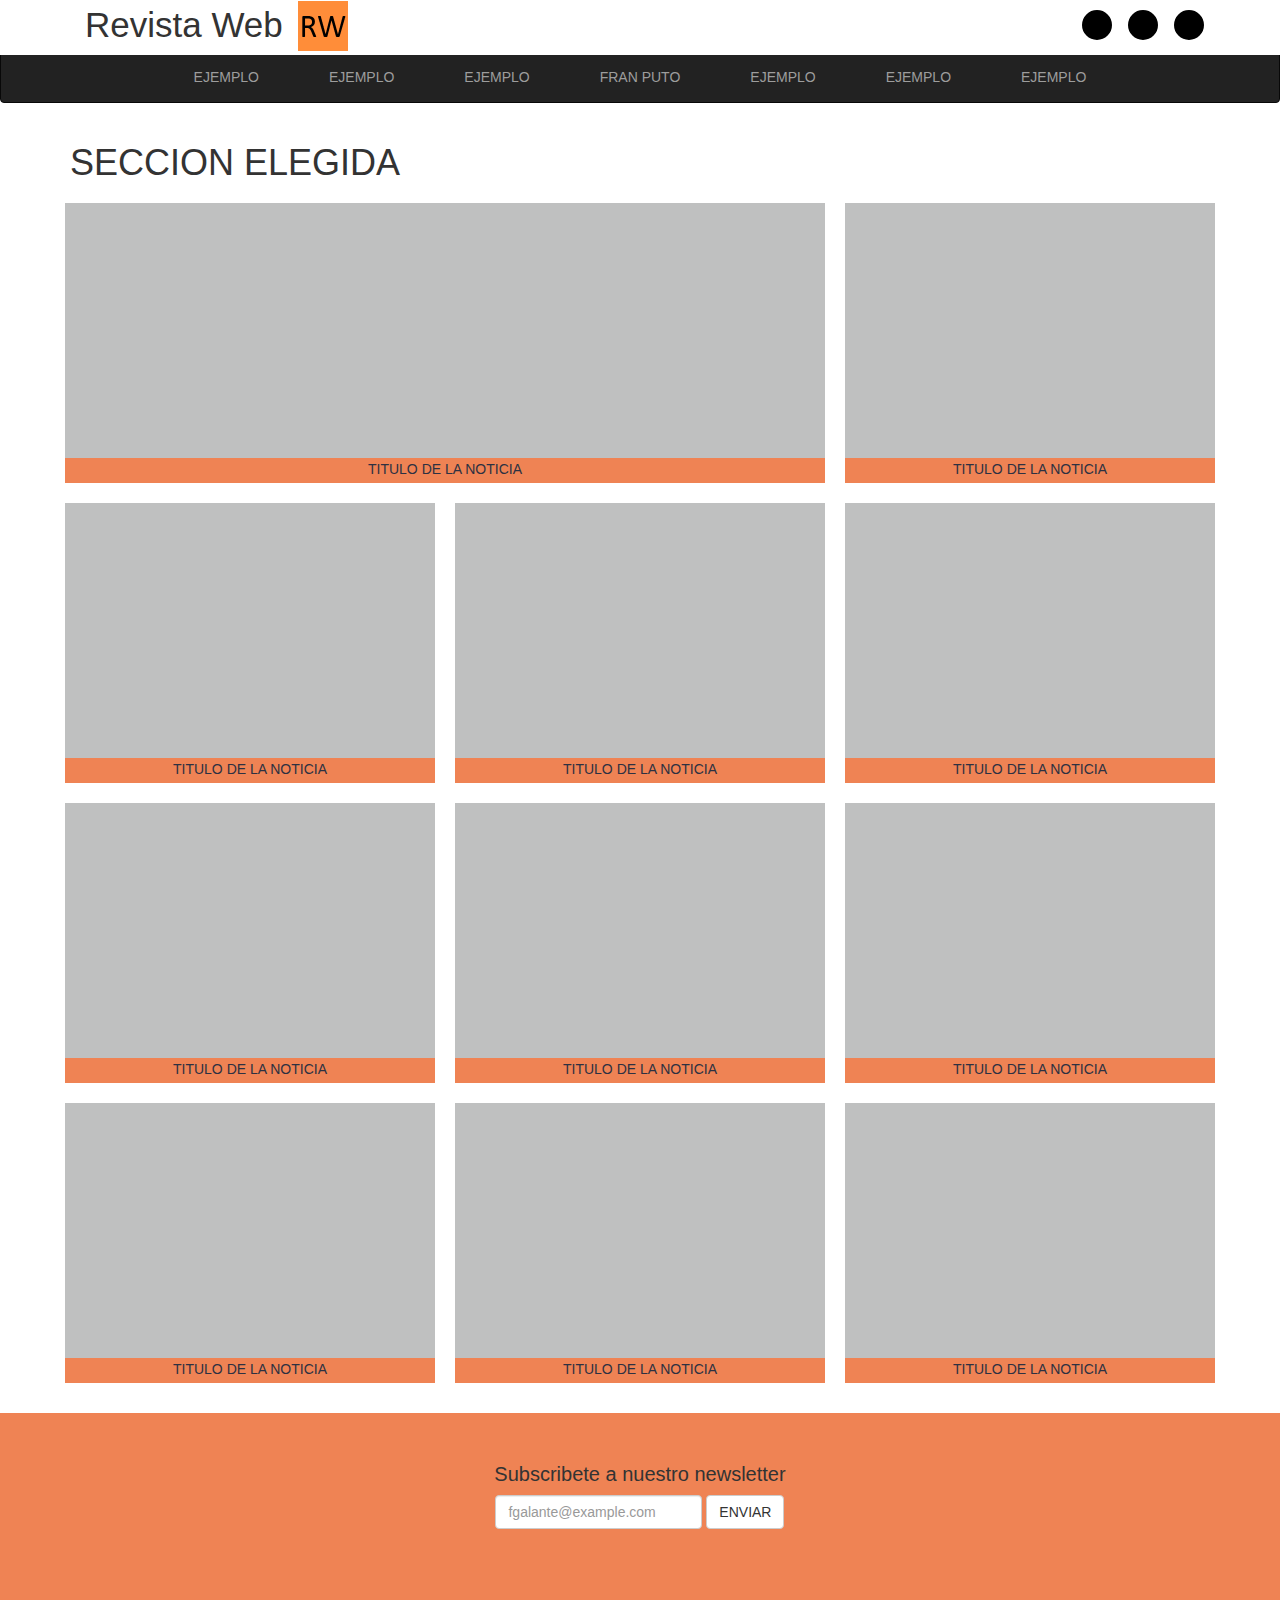
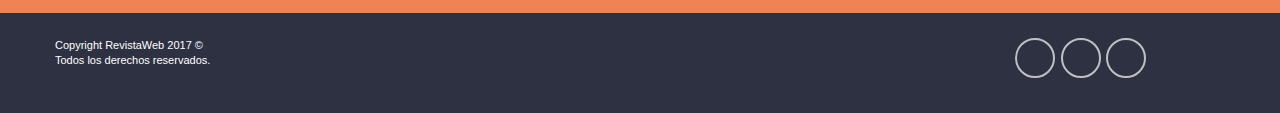
<file: seccion.html>
<!DOCTYPE html>
<html lang="en">
<head>
    <meta charset="UTF-8">
    <meta http-equiv="X-UA-Compatible" content="IE=edge">
    <meta name="viewport" content="width=device-width, initial-scale=1">

    <title>Revista Web</title>

    <link rel="icon" href="images/logos/rw.png">

    <script src="bower_components/jquery/dist/jquery.min.js"></script>
    <script src="bower_components/bootstrap/dist/js/bootstrap.min.js"></script>

    <script src="js/main.js"></script>
    <link rel="stylesheet" href="css/styles.css">
    <link rel="stylesheet" type="text/css" href="http://code.ionicframework.com/ionicons/2.0.1/css/ionicons.min.css">
</head>
<body>

    <section class="barraprincipal0 navbar-fixed-top">
    <div class=" barraprincipal container">
       
                <img id="main-logo" src="images/logos/rw.png">
                <span class="navbar-brand brand-name nombre">Revista Web</span>
                <ul>
                    <a href="www.facebook.com"><li><span class="ion-social-facebook"></span></li></a>
                    <a href="www.twitter.com"><li><span class="ion-social-twitter"></span></li></a>
                    <a href="#"><li><span class="ion-email"></span></li></a>  
                </ul>
            
    </div>
    </section>

    <nav class="navbar navbar-inverse">
        <div class="container ejemplos">
            <div class="navbar-header">
                <button type="button" class="navbar-toggle collapsed" data-toggle="collapse" data-target="#navbar" aria-expanded="false" aria-controls="navbar">
                    <span class="icon-bar"></span>
                    <span class="icon-bar"></span>
                    <span class="icon-bar"></span>
                </button>
                
            </div>
            <div id="navbar" class="collapse navbar-collapse">
                <ul class="nav navbar-nav">
                    <li><a href="seccion.html">ejemplo</a></li>
                    <li><a href="seccion.html">ejemplo</a></li>
                    <li><a href="seccion.html">ejemplo</a></li>
                    <li><a href="seccion.html">fran puto</a></li>
                     <li><a href="seccion.html">ejemplo</a></li>
                    <li><a href="seccion.html">ejemplo</a></li>
                    <li><a href="seccion.html">ejemplo</a></li>
                    
                </ul>
            </div>

        </div>
    </nav>


<section class="container">
    <h1>SECCION ELEGIDA</h1>
    <div class="row">
        <a href="noticia.html">
        <div class="cuadrado-contenedor2 col-md-8">
        <div class="cuadradobig col-sm-12">
            <div class="contenedor">
             <div class="rectangulo-naranja">
                <h3>Titulo de la noticia</h3>
            </div>
            
        <div class="texto-escondido">
            <p>Lorem ipsum dolor sit amet, consectetur adipisicing elit, sed do eiusmod
            tempor incididunt ut labore et dolore magna aliqua. Ut enim ad minim veniam,
            </p>
             </div>
        </div>  
        </div>
        </a>


        </div>

        <a href="noticia.html">
        <div class="cuadrado-contenedor col-md-4">
            <div class="cuadrado col-sm-12">
            <div class="rectangulo-naranja">
                <h3>Titulo de la noticia</h3>
            </div>
            
            <div class="texto-escondido">
            <p>Lorem ipsum dolor sit amet, consectetur adipisicing elit, sed do eiusmod
            tempor incididunt ut labore et dolore magna aliqua. Ut enim ad minim veniam,
            </p>
            </div>    
            </div>
        </div>
        </a> 
        <a href="noticia.html">
        <div class="cuadrado-contenedor col-md-4">
            <div class="cuadrado col-sm-12">
            <div class="rectangulo-naranja">
                <h3>Titulo de la noticia</h3>
            </div>
            
            <div class="texto-escondido">
            <p>Lorem ipsum dolor sit amet, consectetur adipisicing elit, sed do eiusmod
            tempor incididunt ut labore et dolore magna aliqua. Ut enim ad minim veniam,
            </p>
            </div>    
            </div>
        </div>
        </a> 
        <a href="noticia.html">
        <div class="cuadrado-contenedor col-md-4">
            <div class="cuadrado col-sm-12">
            <div class="rectangulo-naranja">
                <h3>Titulo de la noticia</h3>
            </div>
            
            <div class="texto-escondido">
            <p>Lorem ipsum dolor sit amet, consectetur adipisicing elit, sed do eiusmod
            tempor incididunt ut labore et dolore magna aliqua. Ut enim ad minim veniam,
            </p>
            </div>    
            </div>
        </div>
        </a> 
        <a href="noticia.html">
        <div class="cuadrado-contenedor col-md-4">
            <div class="cuadrado col-sm-12">
            <div class="rectangulo-naranja">
                <h3>Titulo de la noticia</h3>
            </div>
            
            <div class="texto-escondido">
            <p>Lorem ipsum dolor sit amet, consectetur adipisicing elit, sed do eiusmod
            tempor incididunt ut labore et dolore magna aliqua. Ut enim ad minim veniam,
            </p>
            </div>    
            </div>
        </div>
        </a> 
        <a href="noticia.html">
        <div class="cuadrado-contenedor col-md-4 col-sm-12">
            <div class="cuadrado col-sm-12">
            <div class="rectangulo-naranja">
                <h3>Titulo de la noticia</h3>
            </div>
            
            <div class="texto-escondido">
            <p>Lorem ipsum dolor sit amet, consectetur adipisicing elit, sed do eiusmod
            tempor incididunt ut labore et dolore magna aliqua. Ut enim ad minim veniam,
            </p>
            </div>    
            </div>
        </div>
        </a> 
        <a href="noticia.html">
        <div class="cuadrado-contenedor col-md-4 col-sm-12">
            <div class="cuadrado col-sm-12">
            <div class="rectangulo-naranja">
                <h3>Titulo de la noticia</h3>
            </div>
            
            <div class="texto-escondido">
            <p>Lorem ipsum dolor sit amet, consectetur adipisicing elit, sed do eiusmod
            tempor incididunt ut labore et dolore magna aliqua. Ut enim ad minim veniam,
            </p>
            </div>    
            </div>
        </div>
        </a> 
        <a href="noticia.html">
        <div class="cuadrado-contenedor col-md-4 col-sm-12">
            <div class="cuadrado col-sm-12">
            <div class="rectangulo-naranja">
                <h3>Titulo de la noticia</h3>
            </div>
            
            <div class="texto-escondido">
            <p>Lorem ipsum dolor sit amet, consectetur adipisicing elit, sed do eiusmod
            tempor incididunt ut labore et dolore magna aliqua. Ut enim ad minim veniam,
            </p>
            </div>    
            </div>
        </div>
        </a> 
        <a href="noticia.html">
        <div class="cuadrado-contenedor col-md-4 col-sm-12">
            <div class="cuadrado col-sm-12">
            <div class="rectangulo-naranja">
                <h3>Titulo de la noticia</h3>
            </div>
            
            <div class="texto-escondido">
            <p>Lorem ipsum dolor sit amet, consectetur adipisicing elit, sed do eiusmod
            tempor incididunt ut labore et dolore magna aliqua. Ut enim ad minim veniam,
            </p>
            </div>    
            </div>
        </div>
        </a> 
        <a href="noticia.html">
        <div class="cuadrado-contenedor col-md-4 col-sm-12">
            <div class="cuadrado col-sm-12">
            <div class="rectangulo-naranja">
                <h3>Titulo de la noticia</h3>
            </div>
            
            <div class="texto-escondido">
            <p>Lorem ipsum dolor sit amet, consectetur adipisicing elit, sed do eiusmod
            tempor incididunt ut labore et dolore magna aliqua. Ut enim ad minim veniam,
            </p>
            </div>    
            </div>
        </div>
        </a> 
        <a href="noticia.html">
        <div class="cuadrado-contenedor col-md-4 col-sm-12">
            <div class="cuadrado col-sm-12">
            <div class="rectangulo-naranja">
                <h3>Titulo de la noticia</h3>
            </div>
            
            <div class="texto-escondido">
            <p>Lorem ipsum dolor sit amet, consectetur adipisicing elit, sed do eiusmod
            tempor incididunt ut labore et dolore magna aliqua. Ut enim ad minim veniam,
            </p>
            </div>    
            </div>
        </div>
        </a> 
       
        
    </div>



</section>
<section class="container-fluid antefooter">

    <div class="row">
        <div class="col-md-4 col-sm-12 col-md-offset-4 newsletter">
            <h5>Subscribete a nuestro newsletter</h5>
            <form class="form-inline">
           <div class="form-group">
           <input type="email" class="form-control" id="exampleInputEmail2" placeholder="fgalante@example.com">
          </div>
          <button type="submit" class="btn btn-default">ENVIAR</button>
          </form>
         </div> 

    </div>

</section>
<footer class="container-fluid">
    <div class="row">
        <div class="col-md-3 col-sm-6">
            <ul>
              <li>
             Copyright RevistaWeb 2017 ©
             </li>
             <li>
             Todos los derechos reservados.
             </li>
            </ul> 
        </div>
        <div class="col-md-3 col-md-offset-6 col-sm-6">
            <ul class="redes">
                <a href="http://www.facebook.com"><li><span class="ion-social-facebook"></span></li></a>
                <a href="http://www.twitter.com"><li><span class="ion-social-twitter"></span></li></a>
                <a href="#"><li><span class="ion-email"></span></li></a>
             </ul>
        </div>
    </div>
</footer>

    
</body>
</html>
</file>
<file: css/styles.css>
@import url(../bower_components/bootstrap/dist/css/bootstrap.min.css);
/* HSL */
/* RGB */
/* line 15, ../sass/_main.scss */
a {
  text-decoration: none;
}
/* line 17, ../sass/_main.scss */
a:hover {
  text-decoration: none;
}

/* line 21, ../sass/_main.scss */
body {
  padding-top: 51px;
}

/* line 25, ../sass/_main.scss */
.barraprincipal0 {
  background: white;
}

/* line 30, ../sass/_main.scss */
.barraprincipal .nombre {
  font-size: 35px;
}
/* line 33, ../sass/_main.scss */
.barraprincipal ul {
  padding-top: 10px;
  display: inline-block;
  float: right;
}
/* line 37, ../sass/_main.scss */
.barraprincipal ul li {
  display: inline-block;
  width: 30px;
  height: 30px;
  border-radius: 50%;
  border: 2px solid black;
  text-align: center;
  padding-top: 3px;
  margin: 0 6px;
  background: black;
}
/* line 47, ../sass/_main.scss */
.barraprincipal ul li:hover {
  border: 2px solid #ef8354;
  background: #ef8354;
}
/* line 50, ../sass/_main.scss */
.barraprincipal ul li:hover span {
  color: black;
}
/* line 54, ../sass/_main.scss */
.barraprincipal ul li span {
  color: white;
  font-size: 15px;
}

/* line 64, ../sass/_main.scss */
#main-logo {
  width: 50px;
  padding-top: 1px;
}

/* line 69, ../sass/_main.scss */
.ejemplos {
  display: flex;
  justify-content: center;
}
/* line 72, ../sass/_main.scss */
.ejemplos li {
  padding: 0 20px;
  text-transform: uppercase;
}

/* line 79, ../sass/_main.scss */
.sliderfotos {
  margin-top: 30px;
  margin-bottom: 15px;
}

/* line 86, ../sass/_main.scss */
.cuadrado-contenedor {
  max-width: 100%;
  height: 300px;
  background: white;
  padding: 10px;
}
/* line 91, ../sass/_main.scss */
.cuadrado-contenedor .cuadrado {
  max-width: 100%;
  height: 280px;
  background: #bfc0c0;
  text-align: center;
  padding: 0;
}
/* line 97, ../sass/_main.scss */
.cuadrado-contenedor .cuadrado .rectangulo-naranja {
  background: #ef8354;
  margin-top: 255px;
  height: 25px;
  max-width: 100%;
}
/* line 102, ../sass/_main.scss */
.cuadrado-contenedor .cuadrado .rectangulo-naranja h3 {
  font-size: 14px;
  color: #2d3142;
  text-transform: uppercase;
  padding-top: 4px;
}
/* line 111, ../sass/_main.scss */
.cuadrado-contenedor .cuadrado:hover .texto-escondido {
  top: 0;
  display: block;
  height: 280px;
  font-size: 14px;
}
/* line 116, ../sass/_main.scss */
.cuadrado-contenedor .cuadrado:hover .texto-escondido p {
  padding: 170px 30px 30px 0px;
  text-decoration: none;
  color: white;
}
/* line 125, ../sass/_main.scss */
.cuadrado-contenedor .cuadrado .texto-escondido {
  display: hidden;
  height: 0px;
  max-width: 100%;
  background: rgba(45, 49, 66, 0.4);
  position: absolute;
  top: 300px;
  transition: 0.2s;
  text-align: left;
  font-size: 0px;
}

/* line 138, ../sass/_main.scss */
.cuadrado-contenedor2 {
  max-width: 100%;
  height: 300px;
  background: white;
  padding: 10px;
}
/* line 144, ../sass/_main.scss */
.cuadrado-contenedor2 .cuadradobig {
  max-width: 100%;
  height: 280px;
  background: #bfc0c0;
  padding: 0;
}
/* line 149, ../sass/_main.scss */
.cuadrado-contenedor2 .cuadradobig .rectangulo-naranja {
  background: #ef8354;
  margin-top: 255px;
  height: 25px;
  text-align: center;
}
/* line 154, ../sass/_main.scss */
.cuadrado-contenedor2 .cuadradobig .rectangulo-naranja h3 {
  font-size: 14px;
  color: #2d3142;
  text-transform: uppercase;
  padding-top: 4px;
}
/* line 163, ../sass/_main.scss */
.cuadrado-contenedor2 .cuadradobig:hover .texto-escondido {
  top: 0;
  display: block;
  height: 280px;
  font-size: 14px;
}
/* line 168, ../sass/_main.scss */
.cuadrado-contenedor2 .cuadradobig:hover .texto-escondido p {
  padding: 190px 30px 30px 0px;
  color: white;
}
/* line 175, ../sass/_main.scss */
.cuadrado-contenedor2 .cuadradobig .texto-escondido {
  display: hidden;
  height: 0px;
  max-width: 100%;
  background: rgba(45, 49, 66, 0.4);
  position: absolute;
  top: 300px;
  transition: 0.2s;
  text-align: left;
  font-size: 0px;
}

/* line 191, ../sass/_main.scss */
.antefooter {
  background: #ef8354;
  height: 100px;
  margin-top: 20px;
  text-align: center;
  height: 200px;
}
/* line 197, ../sass/_main.scss */
.antefooter .newsletter {
  padding-top: 40px;
}
/* line 199, ../sass/_main.scss */
.antefooter .newsletter h5 {
  font-size: 20px;
}

/* line 208, ../sass/_main.scss */
footer {
  padding-top: 20px;
  background: #2d3142;
  font-size: 11px;
}
/* line 213, ../sass/_main.scss */
footer ul {
  color: white;
  list-style: none;
  padding-top: 5px;
}
/* line 218, ../sass/_main.scss */
footer .redes {
  font-size: 20px;
  padding-bottom: 18px;
}
/* line 221, ../sass/_main.scss */
footer .redes li {
  border: 2px solid #bfc0c0;
  border-radius: 50%;
  width: 40px;
  height: 40px;
  display: inline-block;
  text-align: center;
  color: #bfc0c0;
}
/* line 229, ../sass/_main.scss */
footer .redes li:hover {
  color: #ef8354;
  border: 2px solid #ef8354;
}
/* line 233, ../sass/_main.scss */
footer .redes li span {
  position: relative;
  top: 5px;
}

/* line 246, ../sass/_main.scss */
.noticia {
  text-align: center;
}
/* line 249, ../sass/_main.scss */
.noticia h1 {
  text-transform: uppercase;
  padding: 30px 0;
}
/* line 254, ../sass/_main.scss */
.noticia .texto-noticia {
  text-align: left;
  margin-top: 40px;
}
/* line 258, ../sass/_main.scss */
.noticia .imagen-chica {
  margin: 40px 0;
  max-width: 100%;
  text-align: center;
}
</file>
